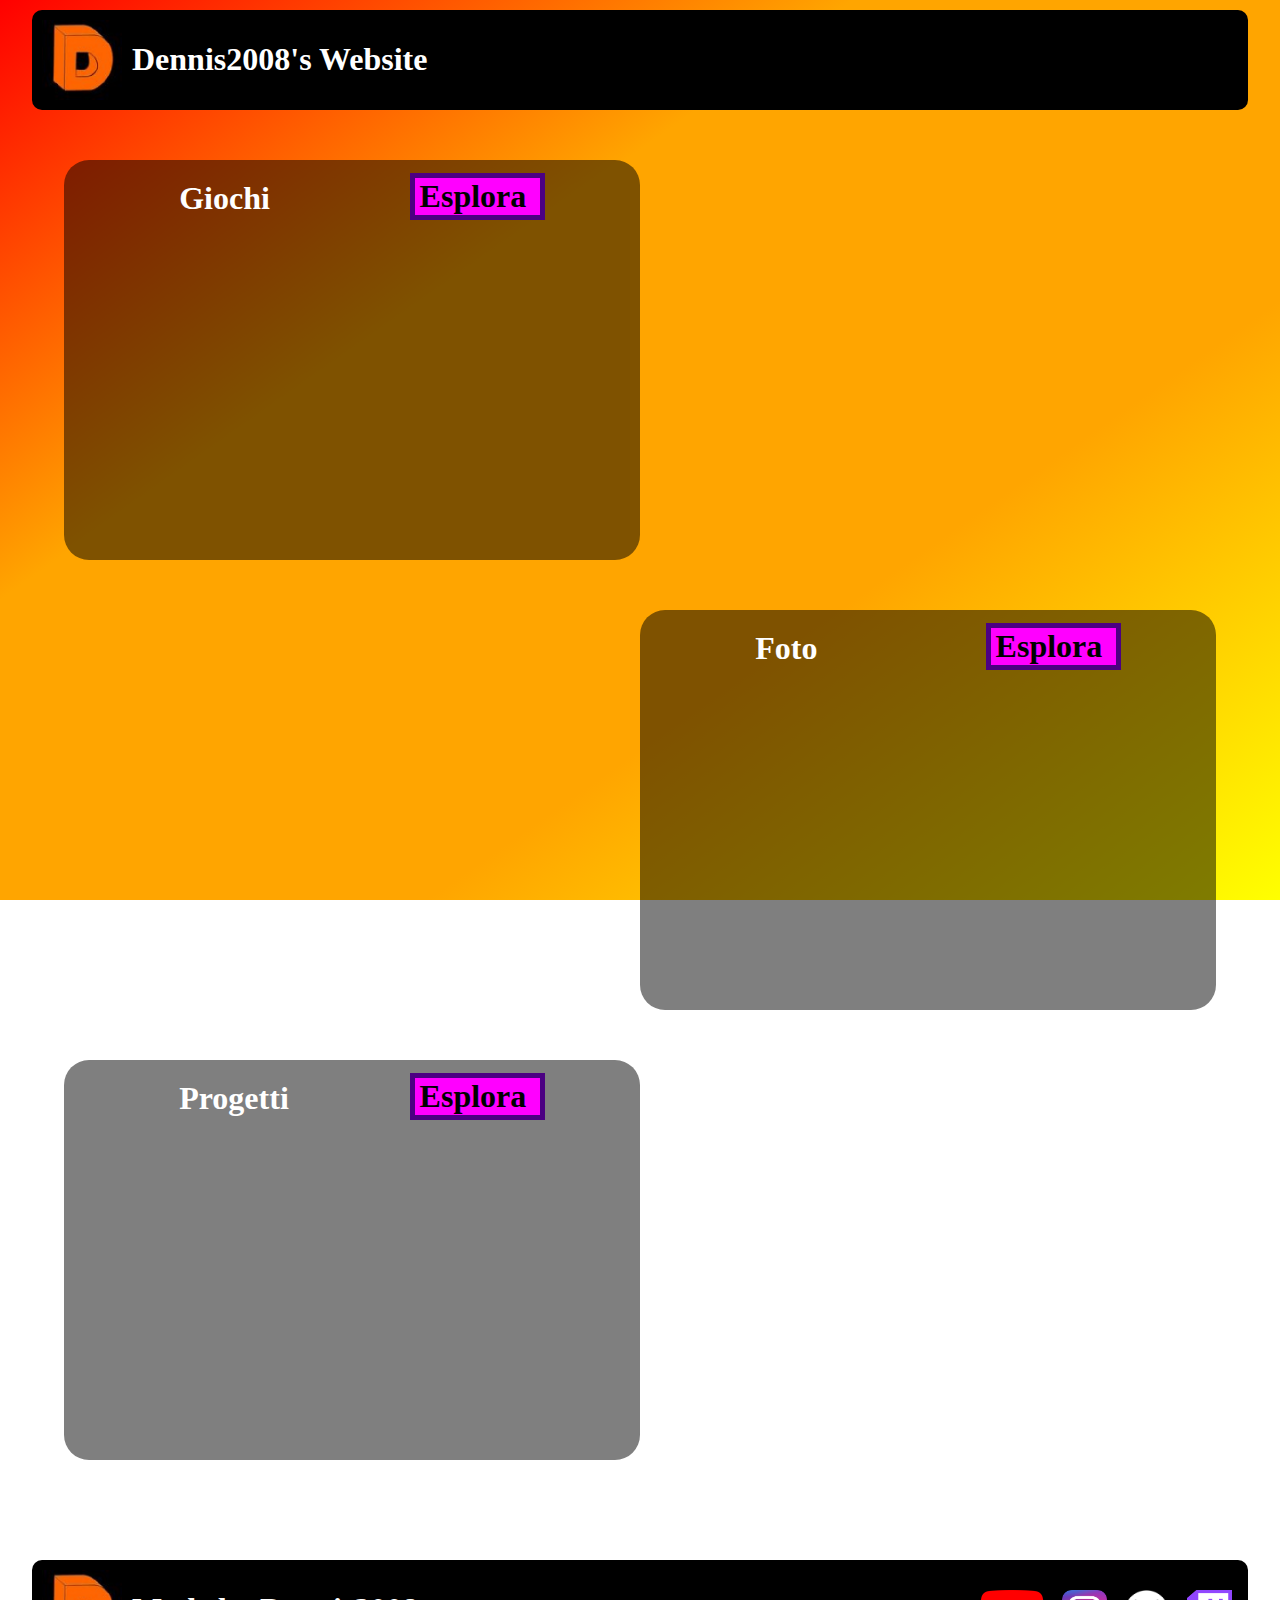
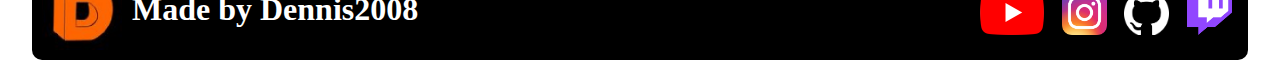
<file: index.html>
<!DOCTYPE html>
<html lang="it">
	<head>
		<link rel="icon" href="src/icon.png">
		<title>Dennis2008's Website</title>
		<meta charset="utf-8">  
		<meta name="viewport" content="width=device-width, initial-scale=1.0">
		<meta name="google-site-verification" content="r76r0Pg1v-9FCeZo-23QCY87mCESjS6dRVzfNw8OttA" />
		<link rel="stylesheet" href="styles/style.css" />
		<link rel="stylesheet" href="styles/titleBar.css" />
		<link rel="stylesheet" href="styles/bottomBar.css" />
		<link rel="stylesheet" href="styles/thingy.css" />
		<link rel="stylesheet" href="styles/links.css" />
	</head>
	<body>
		<div id="bar">
			<a href="https://d2008web.github.io">
				<img src="src/icon.png"/>
			</a>
			<a href="https://d2008web.github.io" style="text-decoration:none;">
				<h1>Dennis2008's Website</h1>
			</a>
		</div>
		
		<div id="container">
			<div id="el1" class="thingy">
				<h1 class="thingytitle">Giochi</h1>
				<div class="esplora">
					<a href="./giochi">
						<h1>Esplora</h1>
					</a>
				</div>
				<div class="images">
				</div>
			</div>
			<div id="el2" class="thingy">
				<h1 class="thingytitle">Foto</h1>
				<div class="esplora">
					<a href="./foto">
						<h1>Esplora</h1>
					</a>
				</div>
				<div class="images">
				</div>
			</div>
			<div id="el3" class="thingy">
				<h1 class="thingytitle">Progetti</h1>
				<div class="esplora">
					<a href="./progetti">
						<h1>Esplora</h1>
					</a>
				</div>
				<div class="images">
				</div>
			</div>
		</div>
		
		<div id="bottomBar">
			<img src="src/icon.png"/>
			<h1>Made by Dennis2008</h1>
			<div id="links" class="index">
				<div id="yt">
					<a href="https://www.youtube.com/@Dennis2008YT"><img src="src/ytlogo.png"/></a>
				</div>
				<div id="ig">
					<a href="https://www.instagram.com/dennis2008yt/"><img src="src/iglogo.png"/></a>
				</div>
				<div id="github">
					<a href="https://github.com/Dennis2008YT"><img src="src/githublogo.png"/></a>
				</div>
				<div id="twitch">
					<a href="https://www.twitch.tv/dennis2008yt"><img src="src/twitchlogo.png"/></a>
				</div>
			</div>
		</div>
	</body>
</html>
</file>
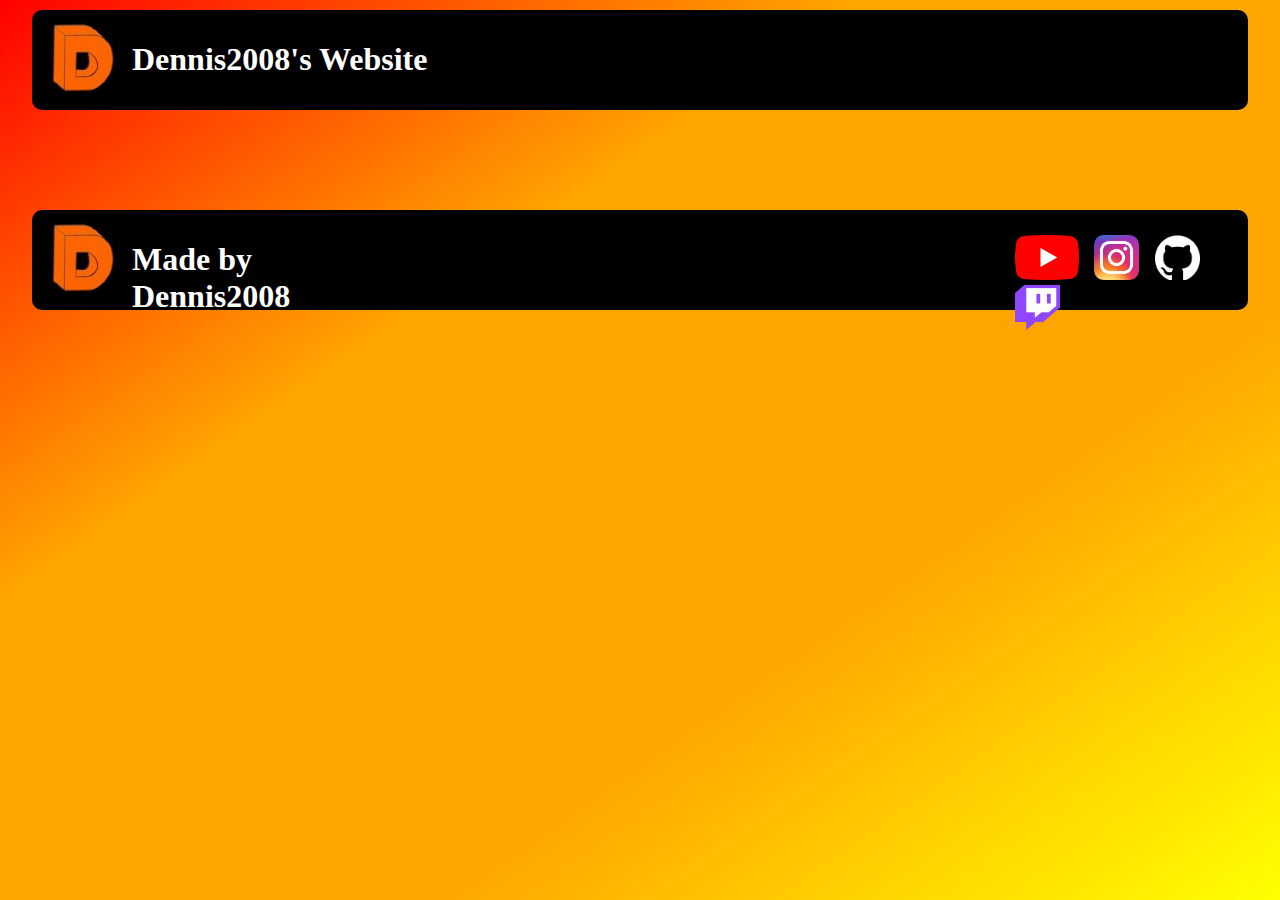
<file: foto.html>
<!DOCTYPE html>
<html>
	<html>
		<link rel="icon" href="icon.png">
		<title>Foto</title>
		<meta charset="utf-8">  
		<meta name="viewport" content="width=device-width, initial-scale=1.0">
		<link rel="stylesheet" href="style.css" />
	</html>
	<body>
		<div id="bar">
			<img src="icon.png"/>
			<h1>Dennis2008's Website</h1>
		</div>
		
		<div id="bottomBar">
			<img src="icon.png"/>
			<h1>Made by Dennis2008</h1>
			<div id="links">
				<div id="yt">
					<a href="https://www.youtube.com/@Dennis2008YT"><img src="ytlogo.png"/></a>
				</div>
				<div id="ig">
					<a href="https://www.instagram.com/dennis2008yt/"><img src="iglogo.png"/></a>
				</div>
				<div id="github">
					<a href="https://github.com/Dennis2008YT"><img src="githublogo.png"/></a>
				</div>
				<div id="twitch">
					<a href="https://www.twitch.tv/dennis2008yt"><img src="twitchlogo.png"/></a>
				</div>
			</div>
		</div>
	</body>
</html>
</file>
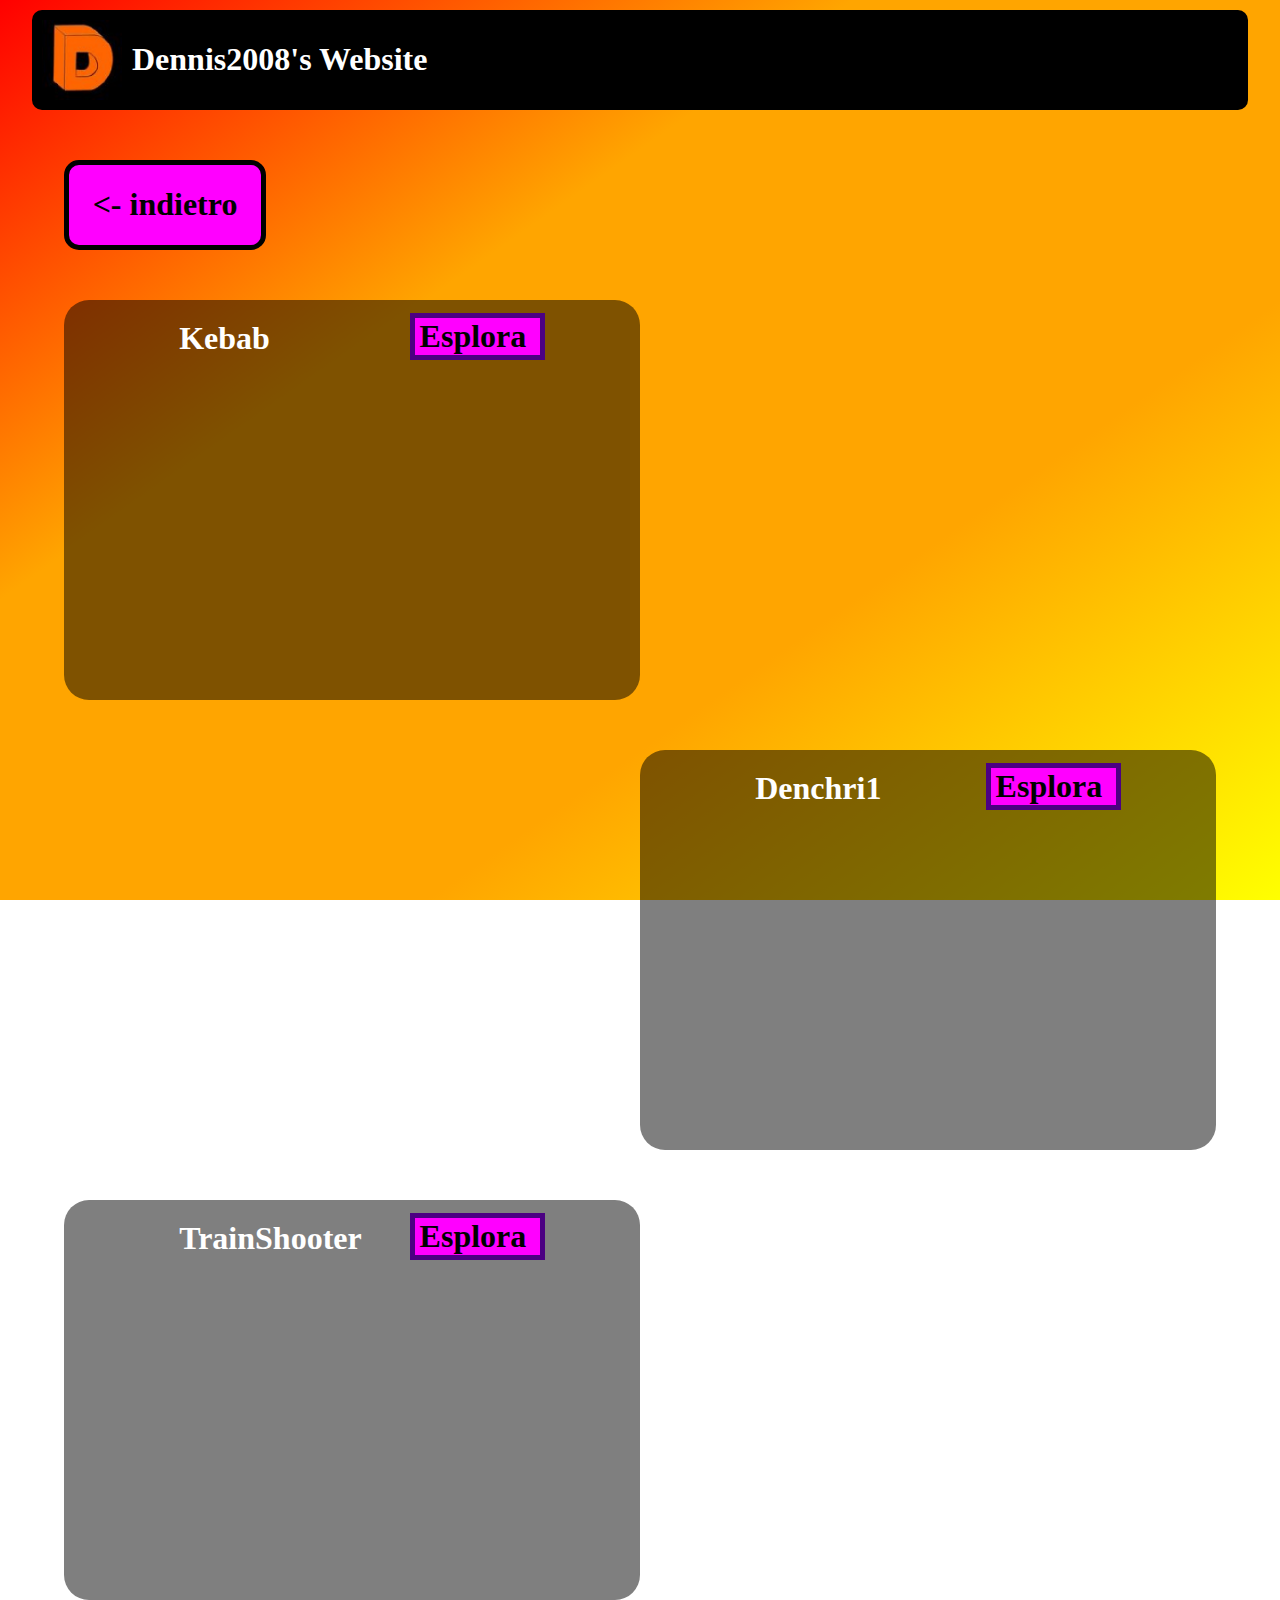
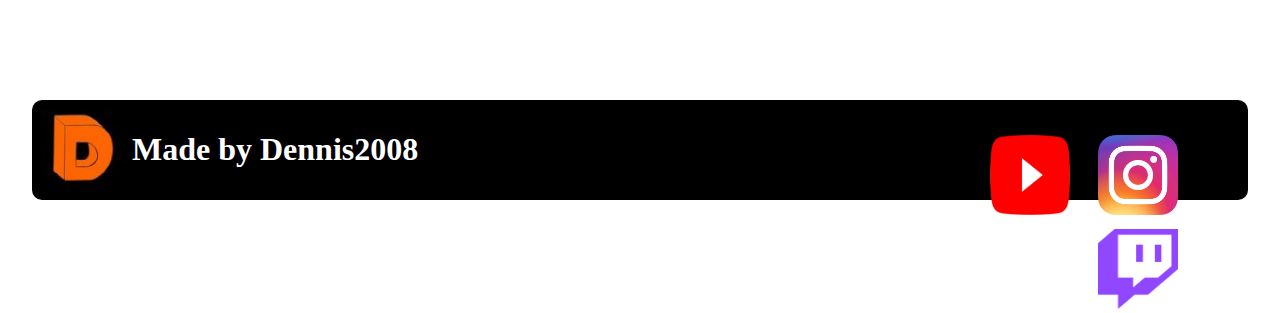
<file: giochi.html>
<!DOCTYPE html>
<html>
	<html>
		<link rel="icon" href="src/icon.png">
		<title>Giochi</title>
		<meta charset="utf-8">  
		<meta name="viewport" content="width=device-width, initial-scale=1.0">
		<link rel="stylesheet" href="styles/style.css" />
		<link rel="stylesheet" href="styles/titleBar.css" />
		<link rel="stylesheet" href="styles/bottomBar.css" />
		<link rel="stylesheet" href="styles/thingy.css" />
	</html>
	<body>
		<div id="bar">
			<a href="https://d2008web.github.io">
				<img src="src/icon.png"/>
			</a>
			<a href="https://d2008web.github.io" style="text-decoration:none;">
				<h1>Dennis2008's Website</h1>
			</a>
		</div>
		
		<div id="goback">
			<a href="https://d2008web.github.io">
				<h1><- indietro</h1>
			</a>
		</div>
		
		<div id="container">
			<div id="el1" class="thingy">
				<h1 class="thingytitle">Kebab</h1>
				<div class="esplora">
					<a href="./giochi/kebab">
						<h1>Esplora</h1>
					</a>
				</div>
				<div class="images">
				</div>
			</div>
			<div id="el2" class="thingy">
				<h1 class="thingytitle">Denchri1</h1>
				<div class="esplora">
					<a href="./giochi/denchri1">
						<h1>Esplora</h1>
					</a>
				</div>
				<div class="images">
				</div>
			</div>
			<div id="el3" class="thingy">
				<h1 class="thingytitle">TrainShooter</h1>
				<div class="esplora">
					<a href="./giochi/trains">
						<h1>Esplora</h1>
					</a>
				</div>
				<div class="images">
				</div>
			</div>
		</div>
		
		<div id="bottomBar">
			<img src="src/icon.png"/>
			<h1>Made by Dennis2008</h1>
			<div id="links">
				<div id="yt">
					<a href="https://www.youtube.com/@Dennis2008YT"><img src="src/ytlogo.png"/></a>
				</div>
				<div id="ig">
					<a href="https://www.instagram.com/dennis2008yt/"><img src="src/iglogo.png"/></a>
				</div>
				<div id="github">
					<a href="https://github.com/Dennis2008YT"><img src="src/githublogo.png"/></a>
				</div>
				<div id="twitch">
					<a href="https://www.twitch.tv/dennis2008yt"><img src="src/twitchlogo.png"/></a>
				</div>
			</div>
		</div>
	</body>
</html>
</file>
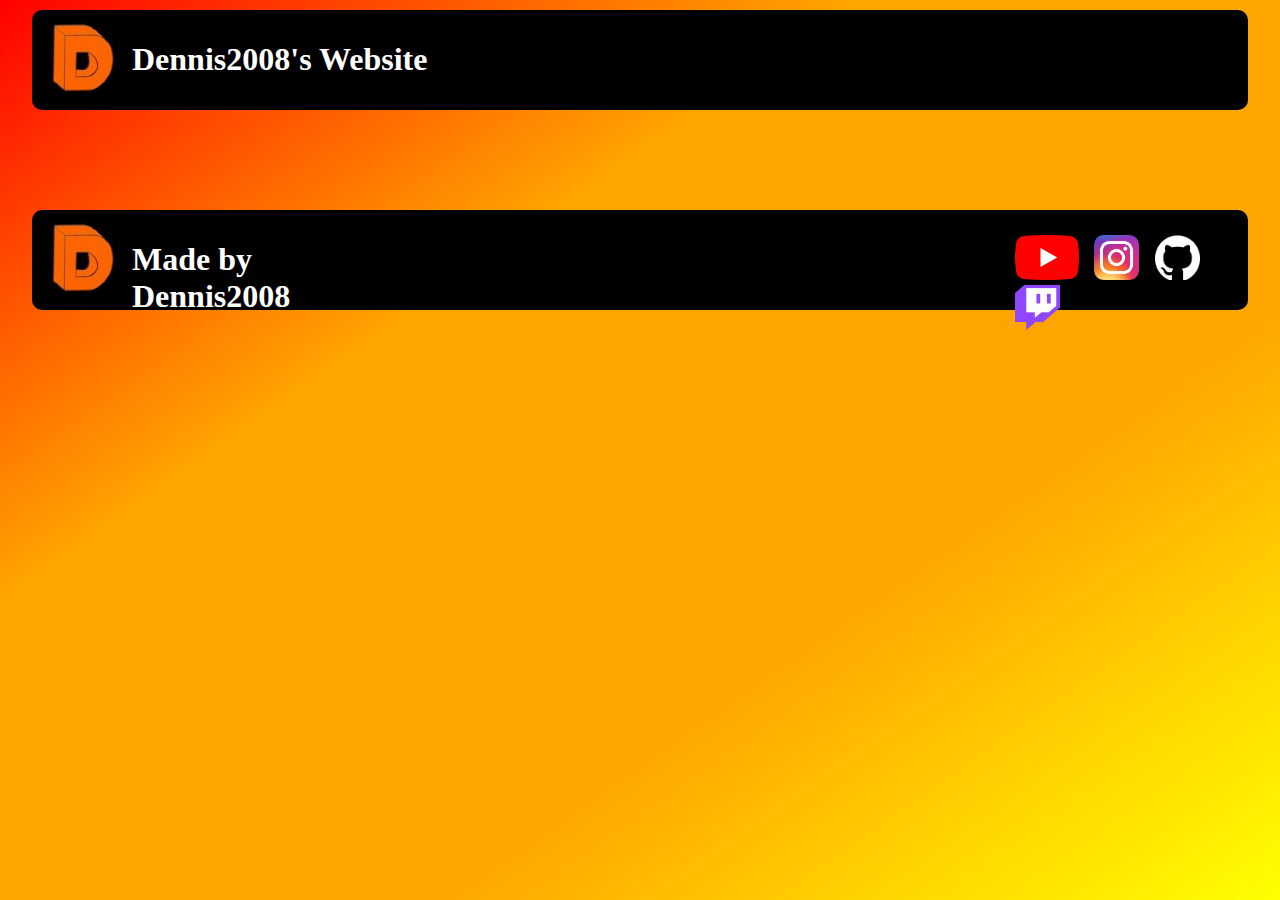
<file: progetti.html>
<!DOCTYPE html>
<html>
	<html>
		<link rel="icon" href="src/icon.png">
		<title>Progetti</title>
		<meta charset="utf-8">  
		<meta name="viewport" content="width=device-width, initial-scale=1.0">
		<link rel="stylesheet" href="style.css" />
	</html>
	<body>
		<div id="bar">
			<img src="icon.png"/>
			<h1>Dennis2008's Website</h1>
		</div>
		
		
		
		
		
		
		
		
		
		
		<div id="bottomBar">
			<img src="src/icon.png"/>
			<h1>Made by Dennis2008</h1>
			<div id="links">
				<div id="yt">
					<a href="https://www.youtube.com/@Dennis2008YT"><img src="src/ytlogo.png"/></a>
				</div>
				<div id="ig">
					<a href="https://www.instagram.com/dennis2008yt/"><img src="src/iglogo.png"/></a>
				</div>
				<div id="github">
					<a href="https://github.com/Dennis2008YT"><img src="src/githublogo.png"/></a>
				</div>
				<div id="twitch">
					<a href="https://www.twitch.tv/dennis2008yt"><img src="src/twitchlogo.png"/></a>
				</div>
			</div>
		</div>
	</body>
</html>
</file>
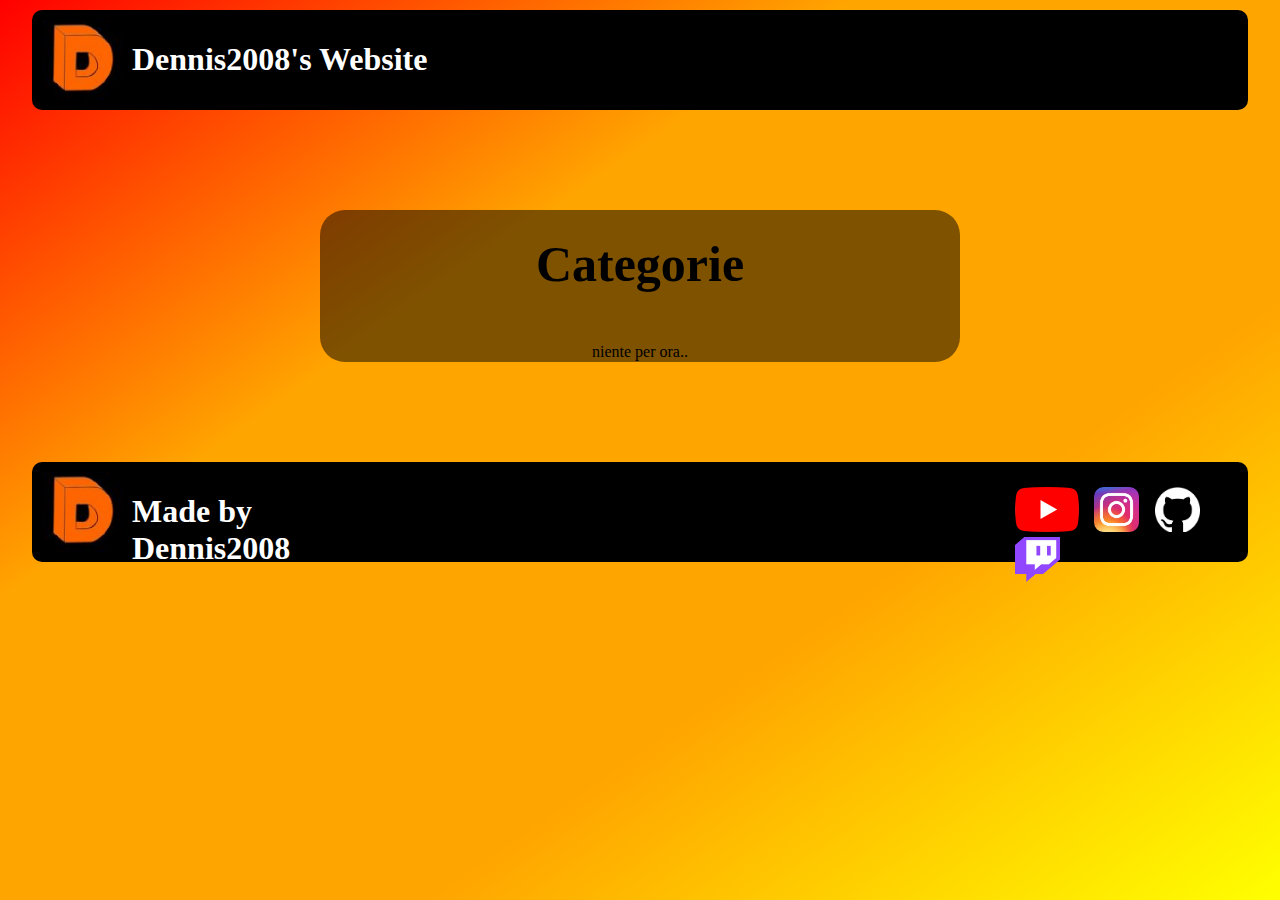
<file: foto/auto.html>
<!DOCTYPE html>
<html>
	<html>
		<link rel="icon" href="../src/icon.png">
		<title>Automobili</title>
		<meta charset="utf-8">  
		<meta name="viewport" content="width=device-width, initial-scale=1.0">
		<link rel="stylesheet" href="../style.css" />
	</html>
	<body>
		<div id="bar">
			<img src="../src/icon.png"/>
			<h1>Dennis2008's Website</h1>
		</div>
		
		<div id="fotolinks">
			<h1 id="flh1">Categorie</h1>
			niente per ora..
		</div>
		
		<div id="bottomBar">
			<img src="../src/icon.png"/>
			<h1>Made by Dennis2008</h1>
			<div id="links">
				<div id="yt">
					<a href="https://www.youtube.com/@Dennis2008YT"><img src="../src/ytlogo.png"/></a>
				</div>
				<div id="ig">
					<a href="https://www.instagram.com/dennis2008yt/"><img src="../src/iglogo.png"/></a>
				</div>
				<div id="github">
					<a href="https://github.com/Dennis2008YT"><img src="../src/githublogo.png"/></a>
				</div>
				<div id="twitch">
					<a href="https://www.twitch.tv/dennis2008yt"><img src="../src/twitchlogo.png"/></a>
				</div>
			</div>
		</div>
	</body>
</html>
</file>
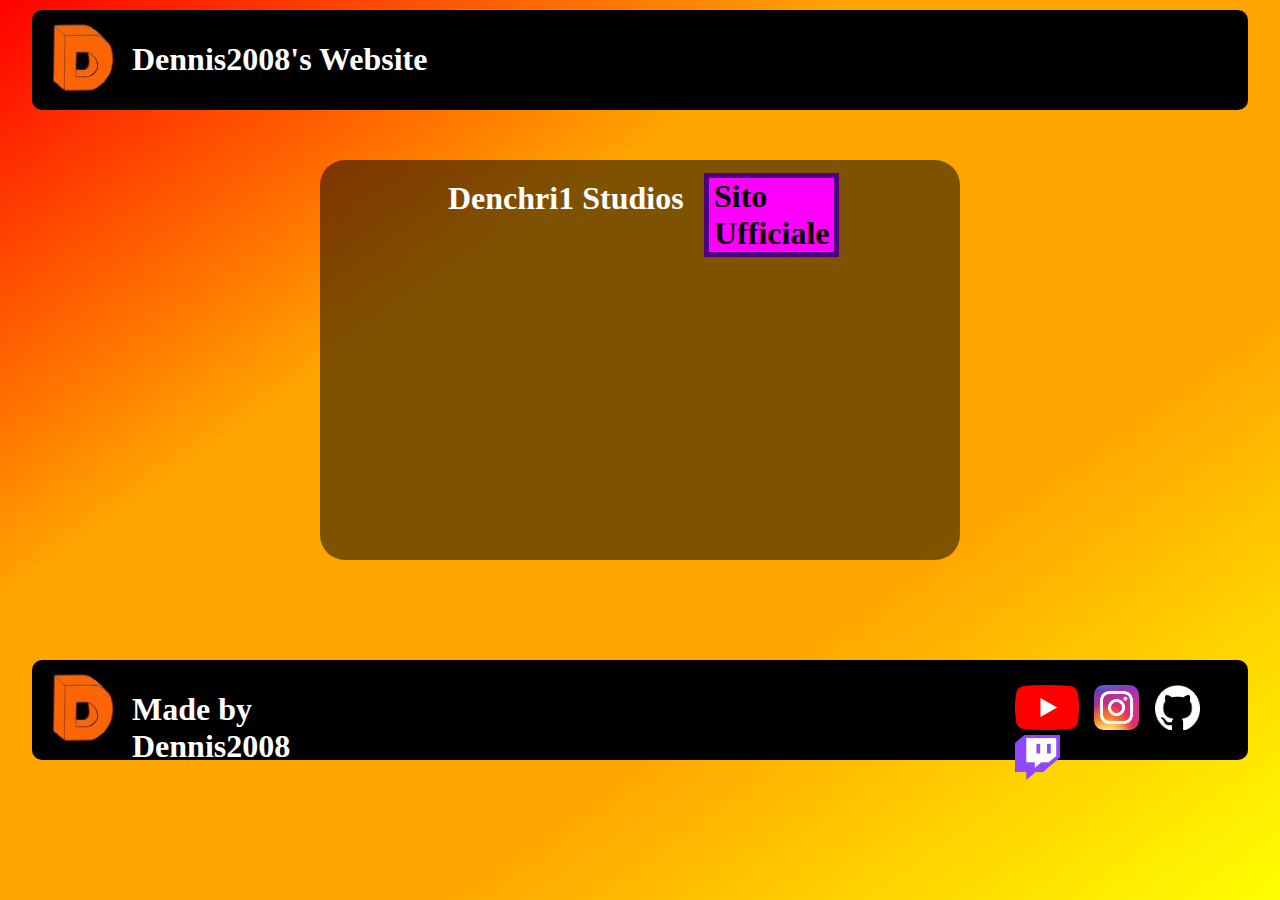
<file: giochi/denchri1.html>
<!DOCTYPE html>
<html>
	<html>
		<link rel="icon" href="../src/icon.png">
		<title>Denchri1 Studios</title>
		<meta charset="utf-8">  
		<meta name="viewport" content="width=device-width, initial-scale=1.0">
		<link rel="stylesheet" href="../style.css" />
	</html>
	<body>
		<div id="bar">
			<img src="../src/icon.png"/>
			<h1>Dennis2008's Website</h1>
		</div>
		
		<div id="cap" class="thingy">
			<h1 class="thingytitle">Denchri1 Studios</h1>
			<div class="esplora">
				<a href="https://denchri1.github.io">
					<h1>Sito Ufficiale</h1>
				</a>
			</div>
			<div class="images">
			</div>
		</div>
			
		<div id="bottomBar">
			<img src="../src/icon.png"/>
			<h1>Made by Dennis2008</h1>
			<div id="links">
				<div id="yt">
					<a href="https://www.youtube.com/@Dennis2008YT"><img src="../src/ytlogo.png"/></a>
				</div>
				<div id="ig">
					<a href="https://www.instagram.com/dennis2008yt/"><img src="../src/iglogo.png"/></a>
				</div>
				<div id="github">
					<a href="https://github.com/Dennis2008YT"><img src="../src/githublogo.png"/></a>
				</div>
				<div id="twitch">
					<a href="https://www.twitch.tv/dennis2008yt"><img src="../src/twitchlogo.png"/></a>
				</div>
			</div>
		</div>
	</body>
</html>
</file>
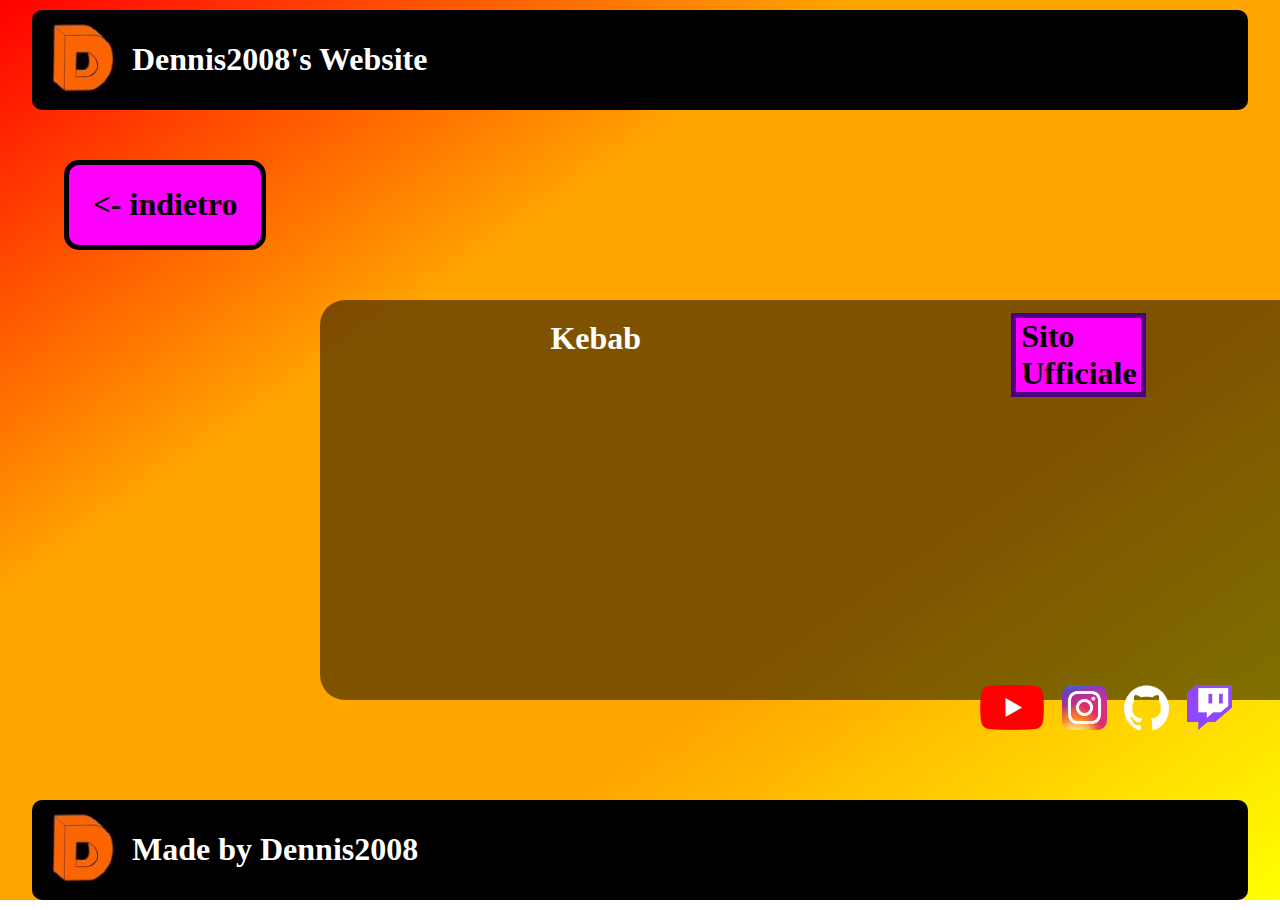
<file: giochi/kebab.html>
<!DOCTYPE html>
<html>
	<html>
		<link rel="icon" href="../src/icon.png">
		<title>Kebab</title>
		<meta charset="utf-8">  
		<meta name="viewport" content="width=device-width, initial-scale=1.0">
		<link rel="stylesheet" href="../styles/style.css" />
		<link rel="stylesheet" href="../styles/titleBar.css" />
		<link rel="stylesheet" href="../styles/bottomBar.css" />
		<link rel="stylesheet" href="../styles/thingy.css" />
		<link rel="stylesheet" href="../styles/links.css" />
	</html>
	<body>
		<div id="bar">
			<a href="https://d2008web.github.io">
				<img src="../src/icon.png"/>
			</a>
			<a href="https://d2008web.github.io" style="text-decoration:none;">
				<h1>Dennis2008's Website</h1>
			</a>
		</div>
		
		<div id="goback">
			<a href="../giochi">
				<h1><- indietro</h1>
			</a>
		</div>
		
		<div id="cap" class="thingy">
			<h1 class="thingytitle">Kebab</h1>
			<div class="esplora">
				<a href="https://kebabgame.github.io">
					<h1>Sito Ufficiale</h1>
				</a>
			</div>
			<div class="images">
			</div>
		</div>
		
		<div id="bottomBar">
			<img src="../src/icon.png"/>
			<h1>Made by Dennis2008</h1>
			<div id="links" class="progetti">
				<div id="yt">
					<a href="https://www.youtube.com/@Dennis2008YT"><img src="../src/ytlogo.png"/></a>
				</div>
				<div id="ig">
					<a href="https://www.instagram.com/dennis2008yt/"><img src="../src/iglogo.png"/></a>
				</div>
				<div id="github">
					<a href="https://github.com/Dennis2008YT"><img src="../src/githublogo.png"/></a>
				</div>
				<div id="twitch">
					<a href="https://www.twitch.tv/dennis2008yt"><img src="../src/twitchlogo.png"/></a>
				</div>
			</div>
		</div>
	</body>
</html>
</file>
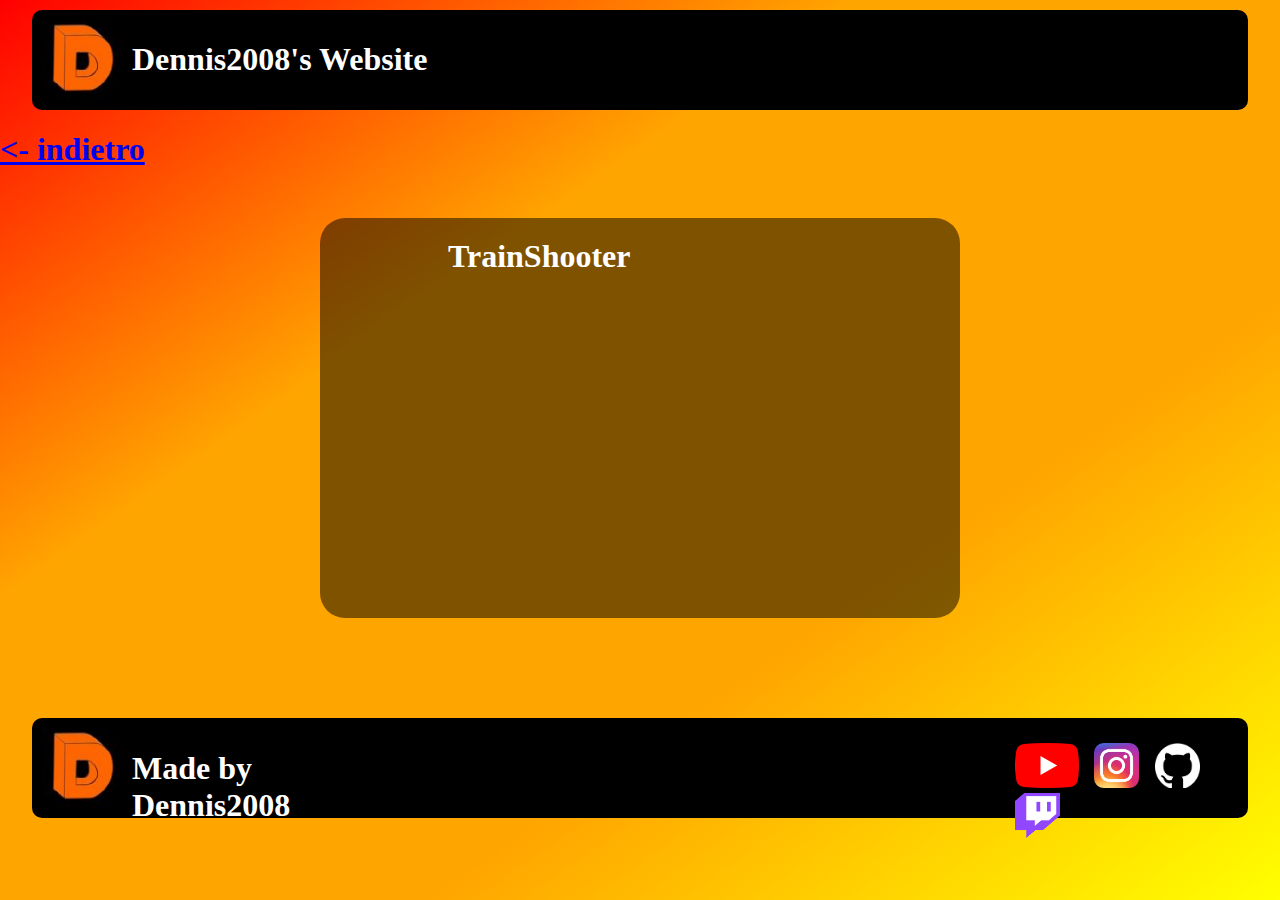
<file: giochi/trains.html>
<!DOCTYPE html>
<html>
	<html>
		<link rel="icon" href="../src/icon.png">
		<title>TrainShooter</title>
		<meta charset="utf-8">  
		<meta name="viewport" content="width=device-width, initial-scale=1.0">
		<link rel="stylesheet" href="../style.css" />
	</html>
	<body>
		<div id="bar">
			<img src="../src/icon.png"/>
			<h1>Dennis2008's Website</h1>
		</div>
		
		<div id="goback">
			<a href="https://d2008web.github.io">
				<h1><- indietro</h1>
			</a>
		</div>
		
		<div id="cap" class="thingy">
			<h1 class="thingytitle">TrainShooter</h1>
			<!-- <div class="esplora">
				<a href="">
					<h1>Esplora</h1>
				</a>
			</div> -->
			<div class="images">
			</div>
		</div>
		
		<div id="bottomBar">
			<img src="../src/icon.png"/>
			<h1>Made by Dennis2008</h1>
			<div id="links" class="progetti">
				<div id="yt">
					<a href="https://www.youtube.com/@Dennis2008YT"><img src="../src/ytlogo.png"/></a>
				</div>
				<div id="ig">
					<a href="https://www.instagram.com/dennis2008yt/"><img src="../src/iglogo.png"/></a>
				</div>
				<div id="github">
					<a href="https://github.com/Dennis2008YT"><img src="../src/githublogo.png"/></a>
				</div>
				<div id="twitch">
					<a href="https://www.twitch.tv/dennis2008yt"><img src="../src/twitchlogo.png"/></a>
				</div>
			</div>
		</div>
	</body>
</html>
</file>
<file: styles/style.css>
*{
	padding: 0px;
	right: 0px;
	top: 0px;
}
@media screen and (min-width: 320px){
	#goback{
		width: 90%;
	}
	#links{
		height: 10px;
		margin-top: 1790px;
		margin-right: 5%;
	}
	#links.index{
		margin-top: 1650px;
	}
	#links.foto{
		margin-top: 1090px;
	}
	#links.progetti{
		margin-top: 880px;
	}
	#cap{
		margin-left: 5%;
	}
	#cap .thingytitle{
		margin-left: 20%;
	}
	#cap.thingy{
		width: 90%;
	}
	#links.frecce{
		margin-top: 1000px;
	}
	#links.auto{
		margin-top: 690px;
	}
	#links.paesaggi{
		margin-top: 690px;
	}
}
@media screen and (min-width: 1224px){
	#goback{
		width: 15%;
	}
	#goback a{
		text-decoration: none;
		color: black;
	}
	#links{
		height: 50px;
		margin-top: 1725px;
		margin-right: 30px;
	}
	#links.index{
		margin-top: 1590px;
	}
	#links.foto{
		margin-top: 1030px;
	}
	#links.progetti{
		margin-top: 685px;
	}
	#cap{
		margin-left: 25%;
	}
	#cap .thingytitle{
		margin-left: 20%;
	}
	#links.frecce{
		margin-top: 830px;
	}
	#links.auto{
		margin-top: 630px;
	}
	#links.paesaggi{
		margin-top: 630px;
	}
}

body{
	height: 300%;
	margin: 0;
	background-repeat: no-repeat;
	background-attachment: fixed;
	top: 0px;
	right: 0px;
	background-image: linear-gradient(to bottom right, red, orange, orange, yellow);
}
#goback{
	margin-top: 50px;
	margin-left: 5%;
	text-align: center;
	text-decoration: none;
	background-color: fuchsia;
	border-radius: 15px;
	border-color: black;
	border-width: 5px;
	border-style: solid;
}
#fotolinks{
	background-color: rgba(0,0,0,0.5);
	width: 50%;
	margin-left: 25%;
	margin-top: 100px;
	border-radius: 25px;
	padding-bottom: 1px;
	text-align: center;
}
#flh1{
	padding-top: 25px;
	margin-bottom: 50px;
	font-size: 50px;
}
.link{
	background-color: fuchsia;
	width: 50%;
	margin-left: 25%;
	border-radius: 25px;
	margin-bottom: 50px;
	border: 5px;
	border-color: indigo;
	border-style: solid;
}
.link a{
	text-decoration: none;
	color: black;
	text-align: center;
}
#links{
	width: 270px;
	position: absolute;
}
#yt{
	display: inline-block;
	height: 100%;
	padding-right: 5%;
}
#ig{
	display: inline-block;
	height: 100%;
	padding-right: 5%;
}
#github{
	display: inline-block;
	height: 100%;
	padding-right: 5%;
}
#twitch{
	display: inline-block;
	height: 100%;
	padding-right: 5%;
}
#yt img{
	width: 64px;
	height: 45px;
	padding: 0px;
	margin-left: 0px;
}
#ig img{
	width: 45px;
	height: 45px;
	padding: 0px;
	margin-left: 0px;
}
#github img{
	width: 45px;
	height: 45px;
	padding: 0px;
	margin-left: 0px;
}
#twitch img{
	width: 45px;
	height: 45px;
	padding: 0px;
	margin-left: 0px;
}
</file>
<file: styles/titleBar.css>
#bar{
	display: flex;
	width: 95%;
	height: 100px;
	margin-left: 2.5%;
	margin-top: 10px;
	background-color: black;
	border-radius: 10px;
}
#bar h1{
	padding-top: 10px;
	margin-left: 10px;
	color:white;
}
#bar img{
	padding-top: 10px;
	margin-left: 10px;
	width: 80px;
	height: 80px;
}
</file>
<file: styles/bottomBar.css>
#bottomBar{
	display: flex;
	width: 95%;
	margin-left: 2.5%;
	margin-top: 100px;
	background-color: black;
	border-radius: 10px;
	margin-bottom: 10px;
}
#bottomBar h1{
	padding-top: 10px;
	margin-left: 10px;
	color:white;
}
#bottomBar img{
	padding-top: 10px;
	margin-left: 10px;
	width: 80px;
	height: 80px;
}
@media screen and (min-width: 440px) and (max-width: 1244px){
	#bottomBar{
		height: 150px;
	}
}
@media screen and (min-width: 1224px){
	#bottomBar{
		height: 100px;
	}
}
</file>
<file: styles/thingy.css>
#container{
	width: 90%;
	margin-left: 5%;
}
.thingy{
	background-color: rgba(0,0,0,0.5);
	border-radius: 25px;
	height: 400px;
	margin-top: 50px;
}
.thingy .thingytitle{
	padding-top: 20px;
	margin-left: 20%;
	color: white;
}
.esplora{
	display: flex;
	text-decoration: none;
	background-color: fuchsia;
	width: 125px;
	border: 5px;
	border-color: indigo;
	border-style: solid;
	margin-left: 60%;
	margin-top: -65px;
}
.esplora a{
	text-decoration: none;
}
.esplora h1{
	margin-top: -20px;
	margin-bottom: 0px;
	margin-left: 5px;
	padding-top: 20px;
	color: black;
}
@media screen and (min-width: 440px) and (max-width: 1244px){
	.thingy{
		width: 100%;
	}
}
@media screen and (min-width: 1224px){
	.thingy{
		width: 50%;
	}
	#el2{
		margin-left: 50%;
	}
}
</file>
<file: styles/links.css>
#links{
	width: 270px;
	position: absolute;
}
#yt{
	display: inline-block;
	height: 100%;
	padding-right: 5%;
}
#ig{
	display: inline-block;
	height: 100%;
	padding-right: 5%;
}
#github{
	display: inline-block;
	height: 100%;
	padding-right: 5%;
}
#twitch{
	display: inline-block;
	height: 100%;
	padding-right: 5%;
}
#yt img{
	width: 64px;
	height: 45px;
	padding: 0px;
	margin-left: 0px;
}
#ig img{
	width: 45px;
	height: 45px;
	padding: 0px;
	margin-left: 0px;
}
#github img{
	width: 45px;
	height: 45px;
	padding: 0px;
	margin-left: 0px;
}
#twitch img{
	width: 45px;
	height: 45px;
	padding: 0px;
	margin-left: 0px;
}
@media screen and (min-width: 320px){
	#links{
		height: 10px;
		margin-top: 1790px;
		margin-right: 5%;
	}
	#links.index{
		margin-top: 1650px;
	}
	#links.foto{
		margin-top: 1090px;
	}
	#links.progetti{
		margin-top: 880px;
	}
	#links.frecce{
		margin-top: 1000px;
	}
	#links.auto{
		margin-top: 690px;
	}
	#links.paesaggi{
		margin-top: 690px;
	}
}
@media screen and (min-width: 1224px){
	#links{
		height: 50px;
		margin-top: 1725px;
		margin-right: 30px;
	}
	#links.index{
		margin-top: 1590px;
	}
	#links.foto{
		margin-top: 1030px;
	}
	#links.progetti{
		margin-top: 685px;
	}
	#links.frecce{
		margin-top: 830px;
	}
	#links.auto{
		margin-top: 630px;
	}
	#links.paesaggi{
		margin-top: 630px;
	}
}
</file>
<file: style.css>
*{
	padding: 0px;
	right: 0px;
	top: 0px;
}

body{
	height: 300%;
    margin: 0;
    background-repeat: no-repeat;
    background-attachment: fixed;
	top: 0px;
	right: 0px;
	background-image: linear-gradient(to bottom right, red, orange, orange, yellow);
}

#bar{
	display: flex;
	width: 95%;
	height: 100px;
	margin-left: 2.5%;
	margin-top: 10px;
	background-color: black;
	border-radius: 10px;
}
#bar h1{
	padding-top: 10px;
	margin-left: 10px;
	color:white;
}
#bar img{
	padding-top: 10px;
	margin-left: 10px;
	width: 80px;
	height: 80px;
}

#container{
	width: 90%;
	margin-left: 5%;
}

.thingy{
	background-color: rgba(0,0,0,0.5);
	border-radius: 25px;
	width: 50%;
	height: 400px;
	margin-top: 50px;
}
.thingy .thingytitle{
	padding-top: 20px;
	margin-left: 30%;
	color: white;
}

.esplora{
	display: flex;
	text-decoration: none;
	background-color: fuchsia;
	width: 125px;
	border: 5px;
	border-color: indigo;
	border-style: solid;
	margin-left: 60%;
	margin-top: -65px;
}
.esplora a{
	text-decoration: none;
}
.esplora h1{
	margin-top: -20px;
	margin-bottom: 0px;
	margin-left: 5px;
	padding-top: 20px;
	color: black;
}

#el1{
}

#el2{
	margin-left: 50%;
}

#el3{
}

#cap{
	margin-left: 25%;
}
#cap .thingytitle{
	margin-left: 20%;
}

#fotolinks{
	background-color: rgba(0,0,0,0.5);
	width: 50%;
	margin-left: 25%;
	margin-top: 100px;
	border-radius: 25px;
	padding-bottom: 1px;
	text-align: center;
}
#flh1{
	padding-top: 25px;
	margin-bottom: 50px;
	font-size: 50px;
}
.link{
	background-color: fuchsia;
	width: 50%;
	margin-left: 25%;
	border-radius: 25px;
	margin-bottom: 50px;
	border: 5px;
	border-color: indigo;
	border-style: solid;
}
.link a{
	text-decoration: none;
	color: black;
	text-align: center;
}






#bottomBar{
	display: flex;
	width: 95%;
	height: 100px;
	margin-left: 2.5%;
	margin-top: 100px;
	background-color: black;
	border-radius: 10px;
	margin-bottom: 10px;
}
#bottomBar h1{
	padding-top: 10px;
	margin-left: 10px;
	color:white;
}
#bottomBar img{
	padding-top: 10px;
	margin-left: 10px;
	width: 80px;
	height: 80px;
}

#links{
	width: 20%;
	height: 50px;
	margin-top: 25px;
	margin-left: 50%;
}

#yt{
	display: inline-block;
	height: 100%;
	padding-right: 5%;
}
#ig{
	display: inline-block;
	height: 100%;
	padding-right: 5%;
}
#github{
	display: inline-block;
	height: 100%;
	padding-right: 5%;
}
#twitch{
	display: inline-block;
	height: 100%;
	padding-right: 5%;
}

#yt img{
	width: 64px;
	height: 45px;
	padding: 0px;
	margin-left: 0px;
}
#ig img{
	width: 45px;
	height: 45px;
	padding: 0px;
	margin-left: 0px;
}
#github img{
	width: 45px;
	height: 45px;
	padding: 0px;
	margin-left: 0px;
}
#twitch img{
	width: 45px;
	height: 45px;
	padding: 0px;
	margin-left: 0px;
}
</file>
